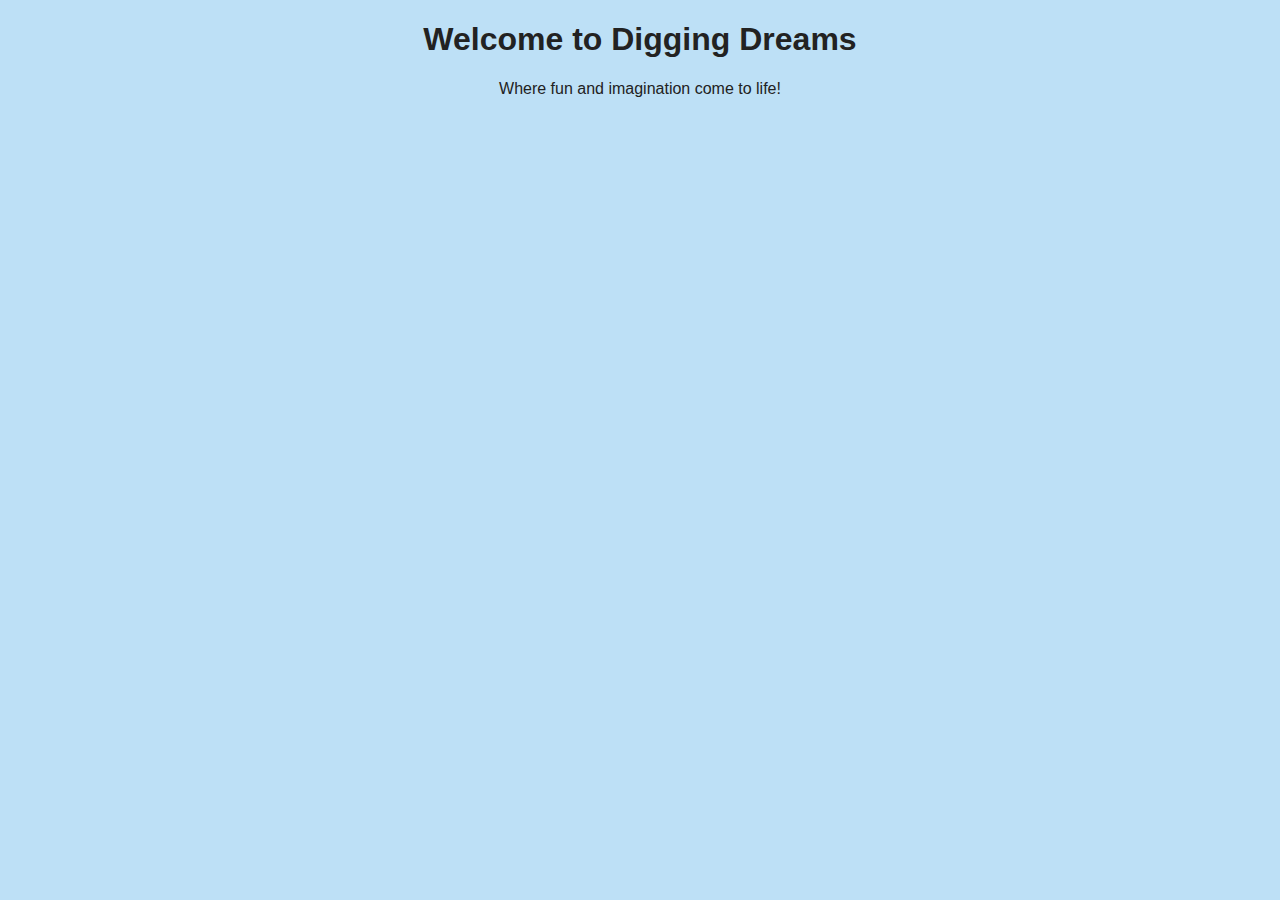
<file: index.html>
<!DOCTYPE html>
<html lang="en">
<head>
  <meta charset="UTF-8">
  <meta name="viewport" content="width=device-width, initial-scale=1.0">
  <title>Welcome | Digging Dreams</title>
  <link rel="stylesheet" href="style.css">
</head>
<body>
  <!-- Header placeholder -->
  <div id="header"></div> 

  <main>
    <section class="hero">
      <h1>Welcome to Digging Dreams</h1>
      <p>Where fun and imagination come to life!</p>
    </section>
  </main>

  <!-- Footer placeholder -->
  <div id="footer"></div>
  <script src="script.js"></script>
</body>
</html>
</file>
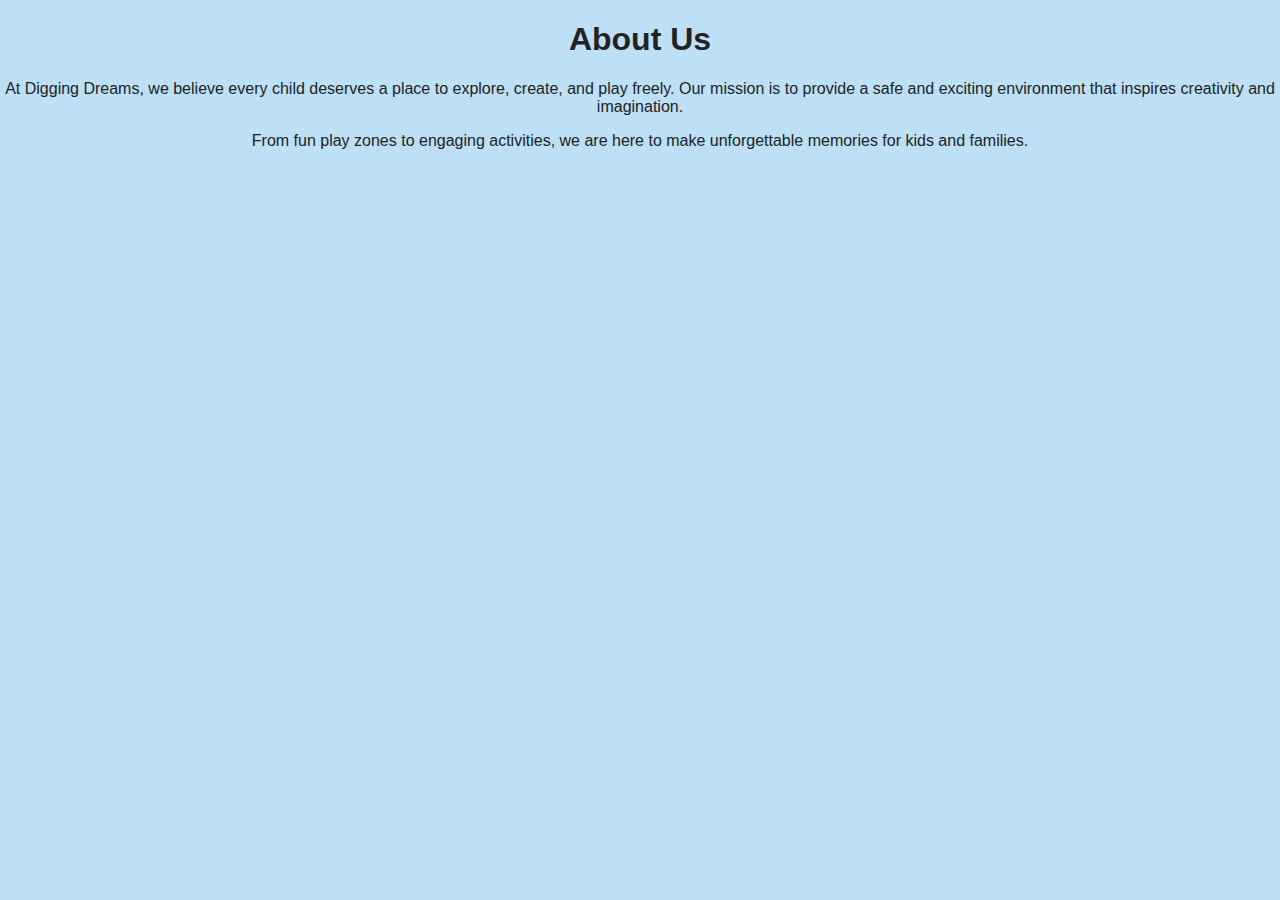
<file: about.html>
<!DOCTYPE html>
<html lang="en">
<head>
  <meta charset="UTF-8">
  <meta name="viewport" content="width=device-width, initial-scale=1.0">
  <title>About Us | Digging Dreams</title>
  <link rel="stylesheet" href="style.css">
</head>
<body>
  <!-- Header placeholder -->
  <div id="header"></div>

  <main>
    <section class="content">
      <h1>About Us</h1>
      <p>
        At Digging Dreams, we believe every child deserves a place to explore, 
        create, and play freely. Our mission is to provide a safe and exciting 
        environment that inspires creativity and imagination.
      </p>
      <p>
        From fun play zones to engaging activities, we are here to make 
        unforgettable memories for kids and families.
      </p>
    </section>
  </main>

  <!-- Footer placeholder -->
  <div id="footer"></div>
  <script src="script.js"></script>
</body>
</html>
</file>
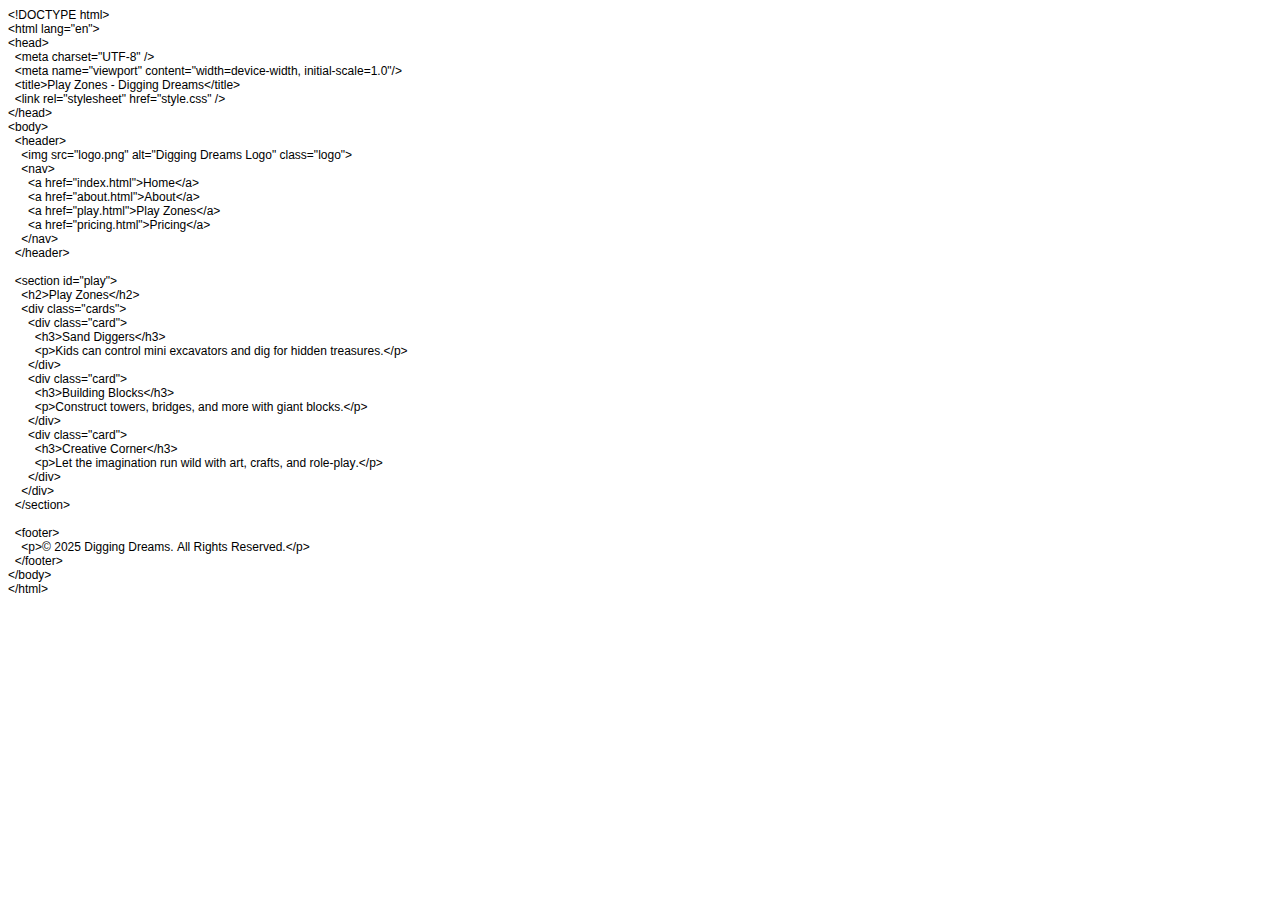
<file: play.html>
<!DOCTYPE html PUBLIC "-//W3C//DTD HTML 4.01//EN" "http://www.w3.org/TR/html4/strict.dtd">
<html>
<head>
  <meta http-equiv="Content-Type" content="text/html; charset=utf-8">
  <meta http-equiv="Content-Style-Type" content="text/css">
  <title></title>
  <meta name="Generator" content="Cocoa HTML Writer">
  <meta name="CocoaVersion" content="2575.6">
  <style type="text/css">
    p.p1 {margin: 0.0px 0.0px 0.0px 0.0px; font: 12.0px Helvetica; -webkit-text-stroke: #000000}
    p.p2 {margin: 0.0px 0.0px 0.0px 0.0px; font: 12.0px Helvetica; -webkit-text-stroke: #000000; min-height: 14.0px}
    span.s1 {font-kerning: none}
  </style>
</head>
<body>
<p class="p1"><span class="s1">&lt;!DOCTYPE html&gt;</span></p>
<p class="p1"><span class="s1">&lt;html lang="en"&gt;</span></p>
<p class="p1"><span class="s1">&lt;head&gt;</span></p>
<p class="p1"><span class="s1"><span class="Apple-converted-space">  </span>&lt;meta charset="UTF-8" /&gt;</span></p>
<p class="p1"><span class="s1"><span class="Apple-converted-space">  </span>&lt;meta name="viewport" content="width=device-width, initial-scale=1.0"/&gt;</span></p>
<p class="p1"><span class="s1"><span class="Apple-converted-space">  </span>&lt;title&gt;Play Zones - Digging Dreams&lt;/title&gt;</span></p>
<p class="p1"><span class="s1"><span class="Apple-converted-space">  </span>&lt;link rel="stylesheet" href="style.css" /&gt;</span></p>
<p class="p1"><span class="s1">&lt;/head&gt;</span></p>
<p class="p1"><span class="s1">&lt;body&gt;</span></p>
<p class="p1"><span class="s1"><span class="Apple-converted-space">  </span>&lt;header&gt;</span></p>
<p class="p1"><span class="s1"><span class="Apple-converted-space">    </span>&lt;img src="logo.png" alt="Digging Dreams Logo" class="logo"&gt;</span></p>
<p class="p1"><span class="s1"><span class="Apple-converted-space">    </span>&lt;nav&gt;</span></p>
<p class="p1"><span class="s1"><span class="Apple-converted-space">      </span>&lt;a href="index.html"&gt;Home&lt;/a&gt;</span></p>
<p class="p1"><span class="s1"><span class="Apple-converted-space">      </span>&lt;a href="about.html"&gt;About&lt;/a&gt;</span></p>
<p class="p1"><span class="s1"><span class="Apple-converted-space">      </span>&lt;a href="play.html"&gt;Play Zones&lt;/a&gt;</span></p>
<p class="p1"><span class="s1"><span class="Apple-converted-space">      </span>&lt;a href="pricing.html"&gt;Pricing&lt;/a&gt;</span></p>
<p class="p1"><span class="s1"><span class="Apple-converted-space">    </span>&lt;/nav&gt;</span></p>
<p class="p1"><span class="s1"><span class="Apple-converted-space">  </span>&lt;/header&gt;</span></p>
<p class="p2"><span class="s1"></span><br></p>
<p class="p1"><span class="s1"><span class="Apple-converted-space">  </span>&lt;section id="play"&gt;</span></p>
<p class="p1"><span class="s1"><span class="Apple-converted-space">    </span>&lt;h2&gt;Play Zones&lt;/h2&gt;</span></p>
<p class="p1"><span class="s1"><span class="Apple-converted-space">    </span>&lt;div class="cards"&gt;</span></p>
<p class="p1"><span class="s1"><span class="Apple-converted-space">      </span>&lt;div class="card"&gt;</span></p>
<p class="p1"><span class="s1"><span class="Apple-converted-space">        </span>&lt;h3&gt;Sand Diggers&lt;/h3&gt;</span></p>
<p class="p1"><span class="s1"><span class="Apple-converted-space">        </span>&lt;p&gt;Kids can control mini excavators and dig for hidden treasures.&lt;/p&gt;</span></p>
<p class="p1"><span class="s1"><span class="Apple-converted-space">      </span>&lt;/div&gt;</span></p>
<p class="p1"><span class="s1"><span class="Apple-converted-space">      </span>&lt;div class="card"&gt;</span></p>
<p class="p1"><span class="s1"><span class="Apple-converted-space">        </span>&lt;h3&gt;Building Blocks&lt;/h3&gt;</span></p>
<p class="p1"><span class="s1"><span class="Apple-converted-space">        </span>&lt;p&gt;Construct towers, bridges, and more with giant blocks.&lt;/p&gt;</span></p>
<p class="p1"><span class="s1"><span class="Apple-converted-space">      </span>&lt;/div&gt;</span></p>
<p class="p1"><span class="s1"><span class="Apple-converted-space">      </span>&lt;div class="card"&gt;</span></p>
<p class="p1"><span class="s1"><span class="Apple-converted-space">        </span>&lt;h3&gt;Creative Corner&lt;/h3&gt;</span></p>
<p class="p1"><span class="s1"><span class="Apple-converted-space">        </span>&lt;p&gt;Let the imagination run wild with art, crafts, and role-play.&lt;/p&gt;</span></p>
<p class="p1"><span class="s1"><span class="Apple-converted-space">      </span>&lt;/div&gt;</span></p>
<p class="p1"><span class="s1"><span class="Apple-converted-space">    </span>&lt;/div&gt;</span></p>
<p class="p1"><span class="s1"><span class="Apple-converted-space">  </span>&lt;/section&gt;</span></p>
<p class="p2"><span class="s1"></span><br></p>
<p class="p1"><span class="s1"><span class="Apple-converted-space">  </span>&lt;footer&gt;</span></p>
<p class="p1"><span class="s1"><span class="Apple-converted-space">    </span>&lt;p&gt;© 2025 Digging Dreams. All Rights Reserved.&lt;/p&gt;</span></p>
<p class="p1"><span class="s1"><span class="Apple-converted-space">  </span>&lt;/footer&gt;</span></p>
<p class="p1"><span class="s1">&lt;/body&gt;</span></p>
<p class="p1"><span class="s1">&lt;/html&gt;</span></p>
</body>
</html>
</file>
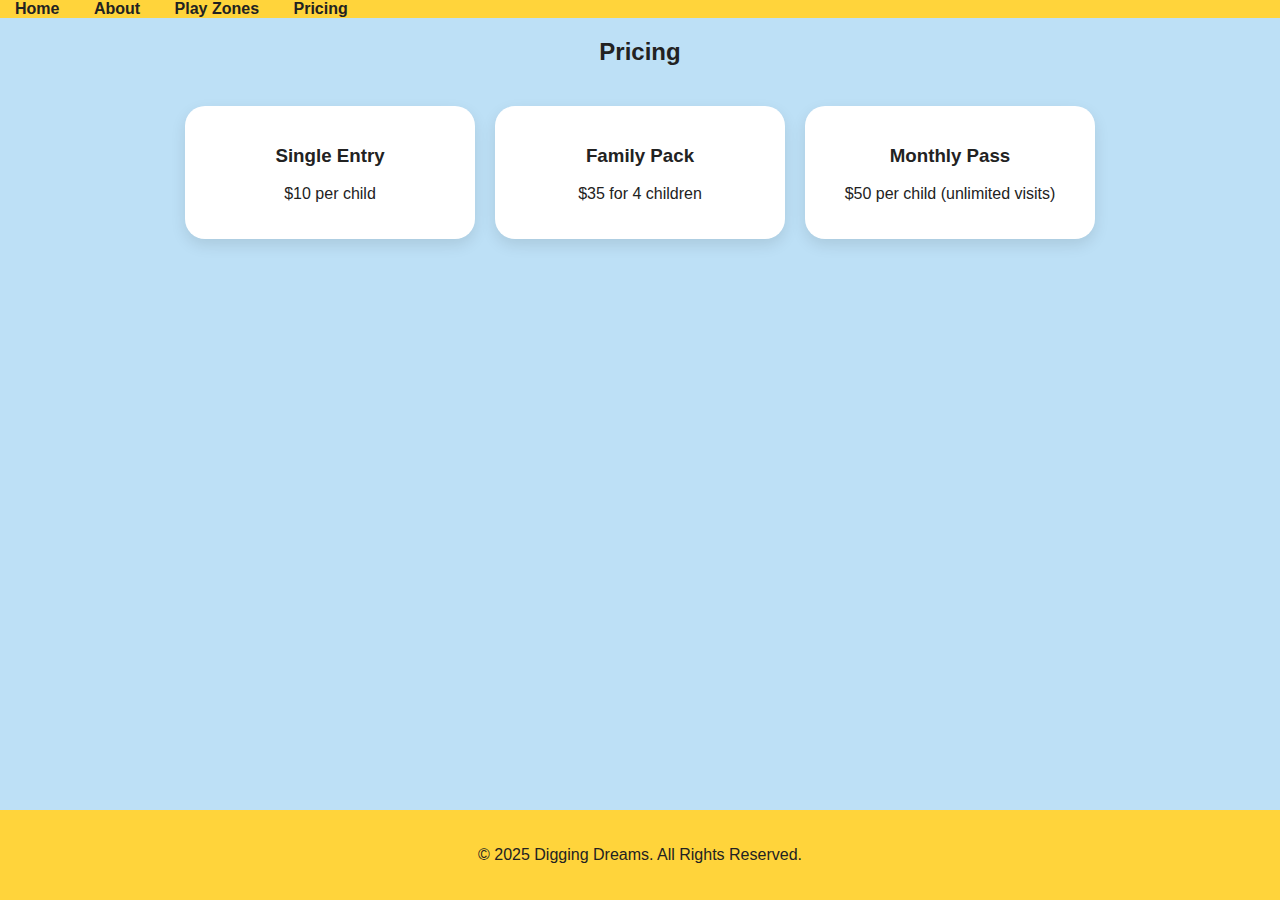
<file: pricing.html>
<!DOCTYPE html>
<html lang="en">
<head>
  <meta charset="UTF-8" />
  <meta name="viewport" content="width=device-width, initial-scale=1.0"/>
  <title>Pricing - Digging Dreams</title>
  <link rel="stylesheet" href="style.css" />
</head>
<body>
  <header>
    <!-- <img src="logo.png" alt="Digging Dreams Logo" class="logo"> -->
    <nav>
      <a href="index.html">Home</a>
      <a href="about.html">About</a>
      <a href="play.html">Play Zones</a>
      <a href="pricing.html">Pricing</a>
    </nav>
  </header>

  <section id="pricing">
    <h2>Pricing</h2>
    <div class="cards">
      <div class="card">
        <h3>Single Entry</h3>
        <p>$10 per child</p>
      </div>
      <div class="card">
        <h3>Family Pack</h3>
        <p>$35 for 4 children</p>
      </div>
      <div class="card">
        <h3>Monthly Pass</h3>
        <p>$50 per child (unlimited visits)</p>
      </div>
    </div>
  </section>

  <footer>
    <p>© 2025 Digging Dreams. All Rights Reserved.</p>
  </footer>
</body>
</html>
</file>
<file: style.css>
/* Make body a column flex container */ 
body {
  display: flex;
  flex-direction: column;
  min-height: 100vh; /* full viewport height */
  margin: 0;
  font-family: 'Baloo 2', sans-serif; 
  background-color: #bde0f6;
  color: #222;
  text-align: center;
}

/* Main content grows to fill remaining space */
main {
  flex: 1;
  display: flex;
  flex-direction: column;
}

/* Header styling */
header {
  background-color: #ffd43b; /* yellow */ 
  position: sticky;
  top: 0;
  z-index: 1000;
  display: flex;
  align-items: center;
  justify-content: space-between;
}

.logo {    
  height: 7rem;
  padding: 0.5%;
}

/* Navigation links */
nav a {
  margin: 0 15px;
  text-decoration: none;
  font-weight: 600;
  color: #222;
  transition: color 0.3s;
}

nav a:hover {
  color: #ff7f11; /* orange hover */
}

/* Hero section with full-page background */
#hero {
  padding: 120px 20px;
  background: url("images/Index_pic.png") no-repeat center center/cover;
  color: white; /* text color for contrast */
  min-height: 80vh;
  display: flex;
  flex-direction: column;
  align-items: center;
  justify-content: center;
  text-align: center;
}

/* About Us section in white */
.about {
  background-color: rgba(255, 255, 255, 0.95); /* slightly transparent for elegance */
  color: #222;
  padding: 80px 20px;
  text-align: center;
  box-shadow: 0 8px 20px rgba(0,0,0,0.1);
}

.about-container {
  max-width: 800px;
  margin: auto;
}

.about h2 {
  font-size: 2.5rem;
  margin-bottom: 20px;
}

.about p {
  font-size: 1.2rem;
  line-height: 1.8;
}

/* Interactive cards */
.cards {
  display: flex;
  flex-wrap: wrap;
  justify-content: center;
  gap: 20px;
  margin-top: 40px;
}

.card {
  background: white;
  border-radius: 20px;
  padding: 20px;
  width: 250px;
  box-shadow: 0 6px 15px rgba(0,0,0,0.1);
  transition: transform 0.3s, box-shadow 0.3s;
}

.card:hover {
  transform: translateY(-10px);
  box-shadow: 0 12px 25px rgba(0,0,0,0.15);
}

/* Buttons */
.btn {
  display: inline-block;
  background-color: #ffd43b;
  padding: 12px 24px;
  border-radius: 50px;
  font-weight: bold;
  text-decoration: none;
  color: #222;
  transition: transform 0.3s, background-color 0.3s;
}

.btn:hover {
  background-color: #ff7f11;
  transform: scale(1.1);
}

/* Footer */
footer {
  background-color: #ffd43b;
  padding: 20px;
  margin-top: auto; /* pushes footer to bottom */
}
</file>
